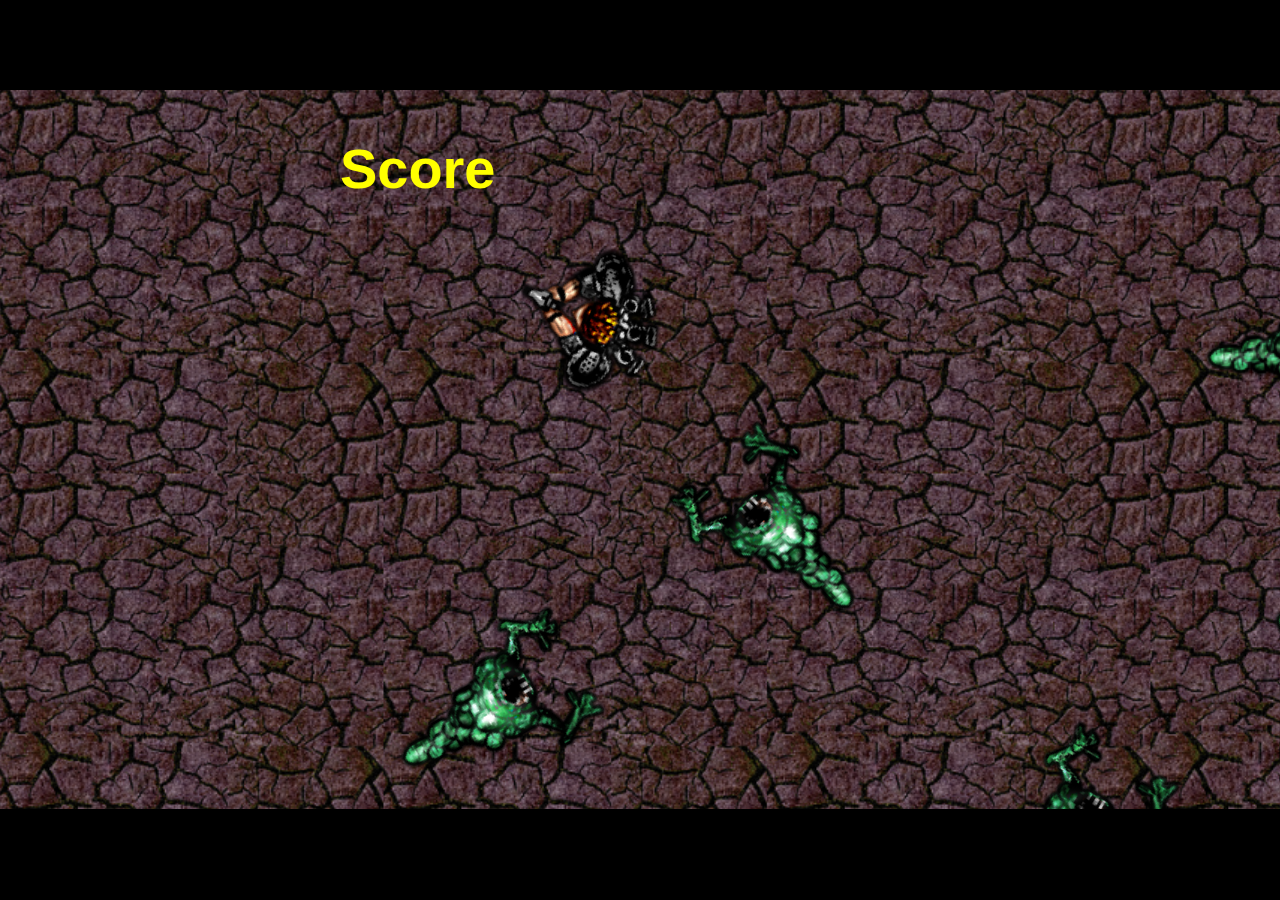
<file: ghosthunter/index.html>
﻿<!DOCTYPE html>
<html manifest="offline.appcache">
<head>
    <meta charset="UTF-8" />
	<meta http-equiv="X-UA-Compatible" content="IE=edge,chrome=1" />
	<title>New project</title>
	
	<!-- Standardised web app manifest -->
	<link rel="manifest" href="app.manifest" />
	
	<!-- Allow fullscreen mode on iOS devices. (These are Apple specific meta tags.) -->
	<meta name="viewport" content="width=device-width, initial-scale=1.0, maximum-scale=1.0, minimum-scale=1.0, user-scalable=no, minimal-ui" />
	<meta name="apple-mobile-web-app-capable" content="yes" />
	<meta name="apple-mobile-web-app-status-bar-style" content="black" />
	<link rel="apple-touch-icon" sizes="256x256" href="icon-256.png" />
	<meta name="HandheldFriendly" content="true" />
	
	<!-- Chrome for Android web app tags -->
	<meta name="mobile-web-app-capable" content="yes" />
	<link rel="shortcut icon" sizes="256x256" href="icon-256.png" />

    <!-- All margins and padding must be zero for the canvas to fill the screen. -->
	<style type="text/css">
		* {
			padding: 0;
			margin: 0;
		}
		html, body {
			background: #000;
			color: #fff;
			overflow: hidden;
			touch-action: none;
			-ms-touch-action: none;
		}
		canvas {
			touch-action-delay: none;
			touch-action: none;
			-ms-touch-action: none;
		}
    </style>
	

</head> 
 
<body> 
	<div id="fb-root"></div>
	
	<script>
	// Issue a warning if trying to preview an exported project on disk.
	(function(){
		// Check for running exported on file protocol
		if (window.location.protocol.substr(0, 4) === "file")
		{
			alert("Exported games won't work until you upload them. (When running on the file:/// protocol, browsers block many features from working for security reasons.)");
		}
	})();
	</script>
	
	<!-- The canvas must be inside a div called c2canvasdiv -->
	<div id="c2canvasdiv">
	
		<!-- The canvas the project will render to.  If you change its ID, don't forget to change the
		ID the runtime looks for in the jQuery events above (ready() and cr_sizeCanvas()). -->
		<canvas id="c2canvas" width="854" height="480">
			<!-- This text is displayed if the visitor's browser does not support HTML5.
			You can change it, but it is a good idea to link to a description of a browser
			and provide some links to download some popular HTML5-compatible browsers. -->
			<h1>Your browser does not appear to support HTML5.  Try upgrading your browser to the latest version.  <a href="http://www.whatbrowser.org">What is a browser?</a>
			<br/><br/><a href="http://www.microsoft.com/windows/internet-explorer/default.aspx">Microsoft Internet Explorer</a><br/>
			<a href="http://www.mozilla.com/firefox/">Mozilla Firefox</a><br/>
			<a href="http://www.google.com/chrome/">Google Chrome</a><br/>
			<a href="http://www.apple.com/safari/download/">Apple Safari</a><br/>
			<a href="http://www.google.com/chromeframe">Google Chrome Frame for Internet Explorer</a><br/></h1>
		</canvas>
		
	</div>
	
	<!-- Pages load faster with scripts at the bottom -->
	
	<!-- Construct 2 exported games require jQuery. -->
	<script src="jquery-2.1.1.min.js"></script>


	
    <!-- The runtime script.  You can rename it, but don't forget to rename the reference here as well.
    This file will have been minified and obfuscated if you enabled "Minify script" during export. -->
	<script src="c2runtime.js"></script>

    <script>
		// Size the canvas to fill the browser viewport.
		jQuery(window).resize(function() {
			cr_sizeCanvas(jQuery(window).width(), jQuery(window).height());
		});
		
		// Start the Construct 2 project running on window load.
		jQuery(document).ready(function ()
		{			
			// Create new runtime using the c2canvas
			cr_createRuntime("c2canvas");
		});
		
		// Pause and resume on page becoming visible/invisible
		function onVisibilityChanged() {
			if (document.hidden || document.mozHidden || document.webkitHidden || document.msHidden)
				cr_setSuspended(true);
			else
				cr_setSuspended(false);
		};
		
		document.addEventListener("visibilitychange", onVisibilityChanged, false);
		document.addEventListener("mozvisibilitychange", onVisibilityChanged, false);
		document.addEventListener("webkitvisibilitychange", onVisibilityChanged, false);
		document.addEventListener("msvisibilitychange", onVisibilityChanged, false);
		
    </script>
</body> 
</html>
</file>
